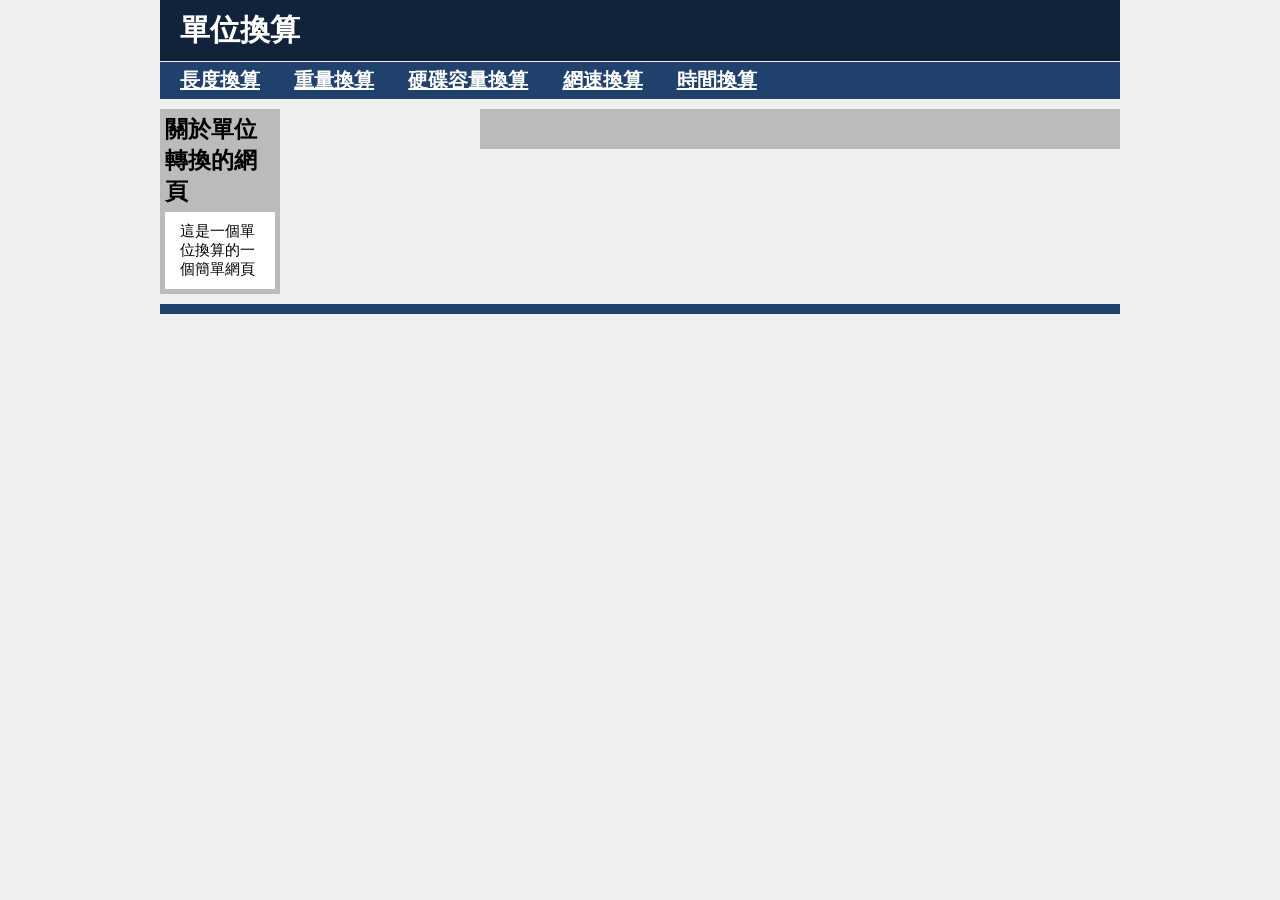
<file: index.html>
<!DOCTYPE html>
<html>
	<head>
		<meta charset = "utf-8">
		<title>語意網作業2</title>
		<link rel="stylesheet" type="text/css" href="style.css">
	</head>
	<body>
	
		<header class = "banner">
			<h1>單位換算</h1>
		</header>
		
		<nav>
			<ul>
				<li><a href = "length.html">長度換算</a></li>
				<li><a href = "weight.html">重量換算</a></li>
				<li><a href = "hdd.html">硬碟容量換算</a></li>
				<li><a href = "webspeed.html">網速換算</a></li>
				<li><a href = "time.html">時間換算</a></li>
			</ul>
		</nav>
		
		<main>
			<section>
				<h2>關於單位轉換的網頁</h2>
				<article>
					這是一個單位換算的一個簡單網頁
				</article>
			</section>
		</main>
		
		<aside>
		</aside>
		
		<footer>
		</footer>
		
		<script>
		</script>
		
	</body>
</html>
</file>
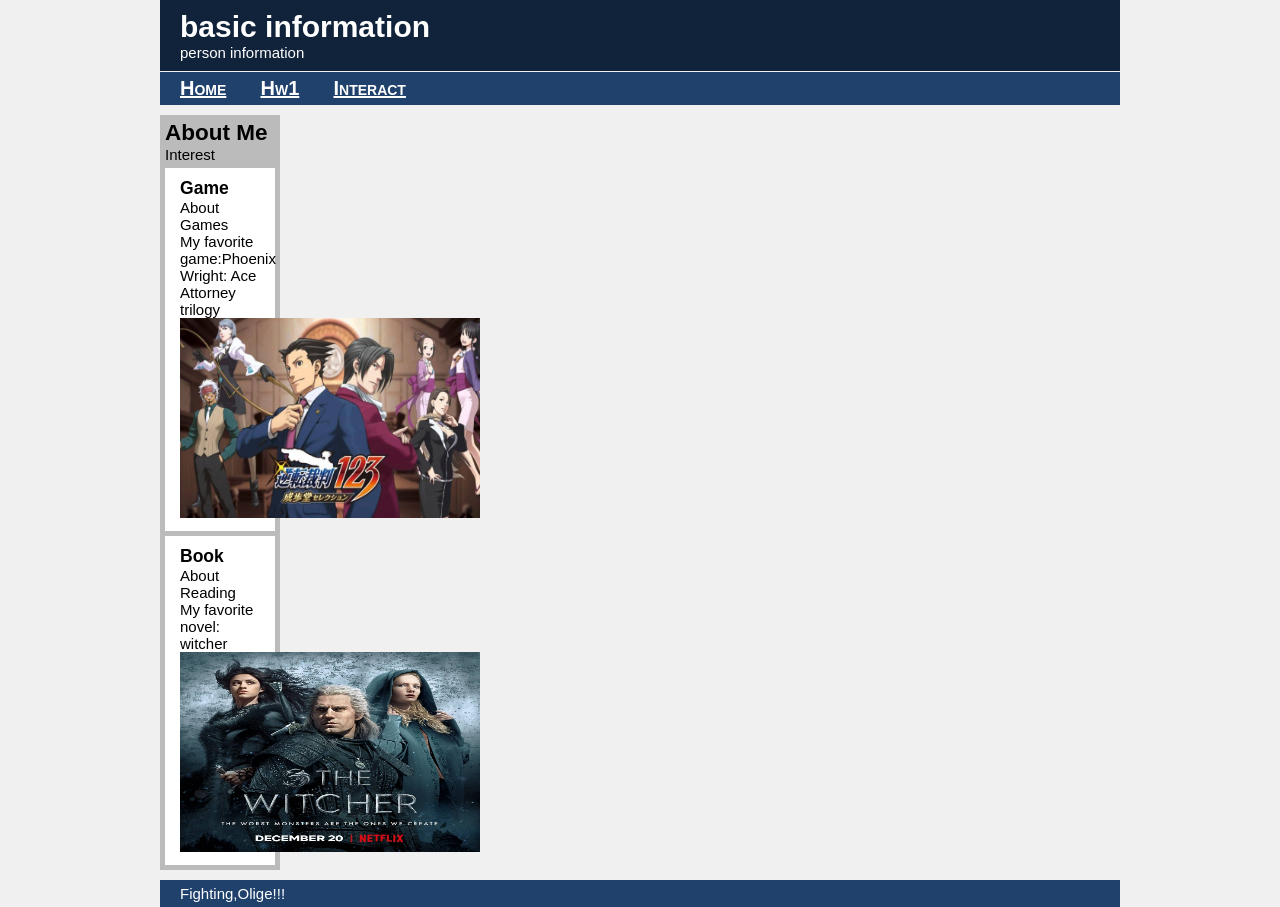
<file: about.html>
<!DOCTYPE html>
<html lang="en">
  <head>
    <meta charset="UTF-8">
    <title>語意網作業</title>
    <link rel="stylesheet" type="text/css" href="style.css">
    <!--[if lt IE 9]>
    <script>
      document.createElement("article");
      document.createElement("aside");
      document.createElement("footer");
      document.createElement("header");
      document.createElement("main");
      document.createElement("nav");
      document.createElement("section");
    </script>
    <![endif]-->
  </head>
  <body>
    <header class="banner">
      <h1>basic information</h1>
      <p>person information</p>
    </header>

    <nav>
      <ul>
        <li><a href="hometown.html">Home</a></li>
        <li><a href="hw1.html">Hw1</a></li>
	<li><a href="interact.html">Interact</a></li>
      </ul>
    </nav>

    <main>
      

      <section>
        <h2>About Me</h2>
		<p> Interest</p>
        <article>
          <header>
            <h3>Game</h3>
            <p>About Games</p>
          </header>
          <p>My favorite game:Phoenix Wright: Ace Attorney trilogy</p>
          <p><img src="07efaedf8589dc1572829bdf1c9da651.jpg" alt="Phoenix Wright" width="300" height="200"></p>
        </article>

        <article>
          <header>
            <h3>Book</h3>
            <p>About Reading</p>
          </header>
          <p>My favorite novel: witcher</p>
          <p><img src="73401829_575899403157854_5571423784490515884_n.jpg" alt="Phoenix Wright" width="300" height="200"></p>
        </article>
      </section>
    </main>

    <footer>
      <p>Fighting,Olige!!!</p>
    </footer>

  </body>
</html>
</file>
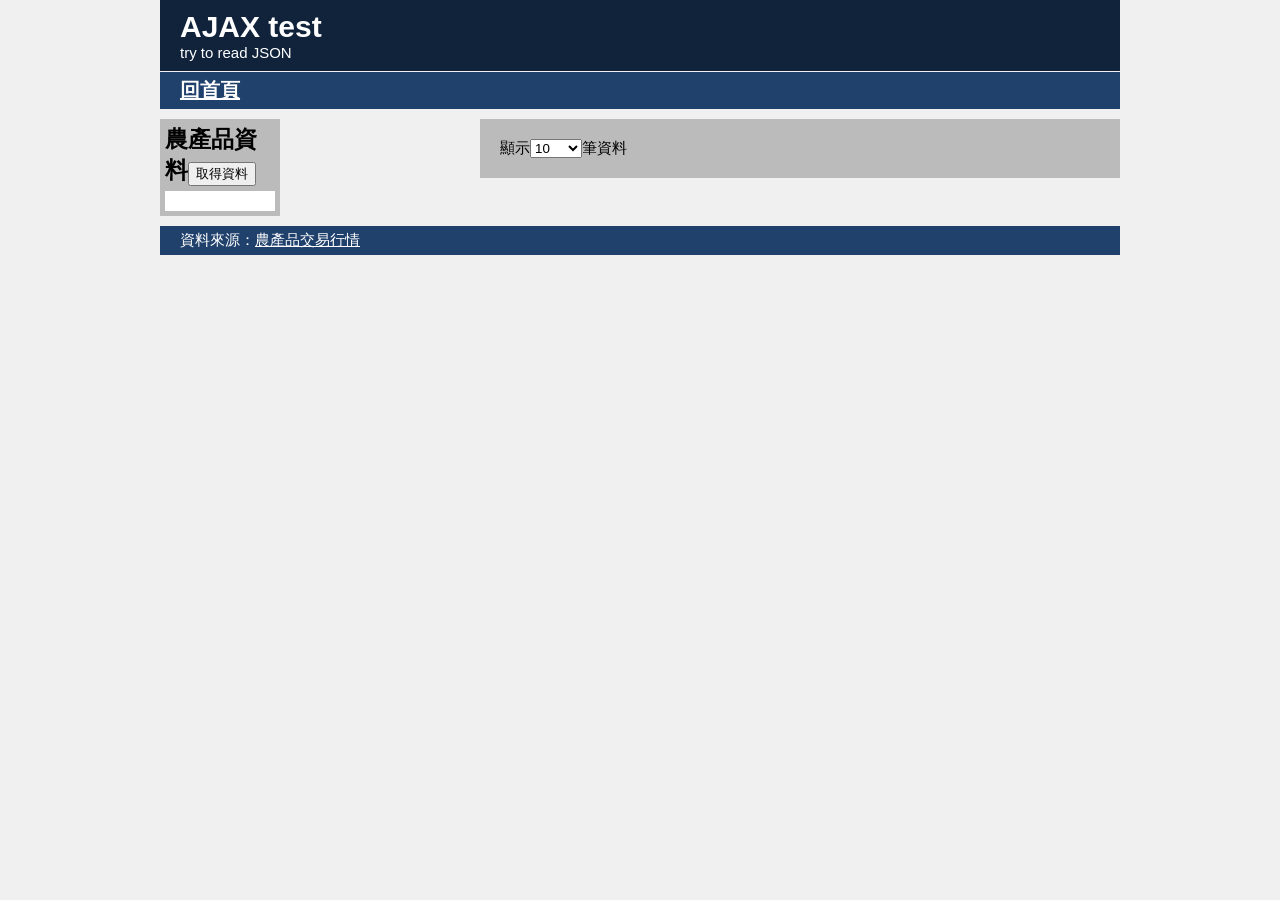
<file: ajaxtest.html>
<!DOCTYPE html>
<html>
	<head>
		<meta charset = "UTF-8">
		<title>AJAX</title>
		<link rel="stylesheet" type="text/css" href="style.css">
	</head>
	<body>
		<header class = "banner">
			<h1>AJAX test</h1>
			<p>try to read JSON</p>
		</header>
		
		<nav>
			<ul>
				<li><a href = "index.html">回首頁</a></li>
			</ul>
		</nav>
		
		<main>
			<section>
				<h2>農產品資料<button id="btn">取得資料</button></h2>
				<article id="data-info">
				</article>
			</section>
		</main>
	
		<aside>
			<p>顯示<select id="showNum"></select>筆資料</p>
		</aside>
		
		<footer>
			資料來源：<a href="https://data.gov.tw/dataset/8066" target="_blank"; style="color: white;">農產品交易行情</a>
		</footer>
		
		<script src="ajaxtry.js"></script>
		
	</body>
</html>
</file>
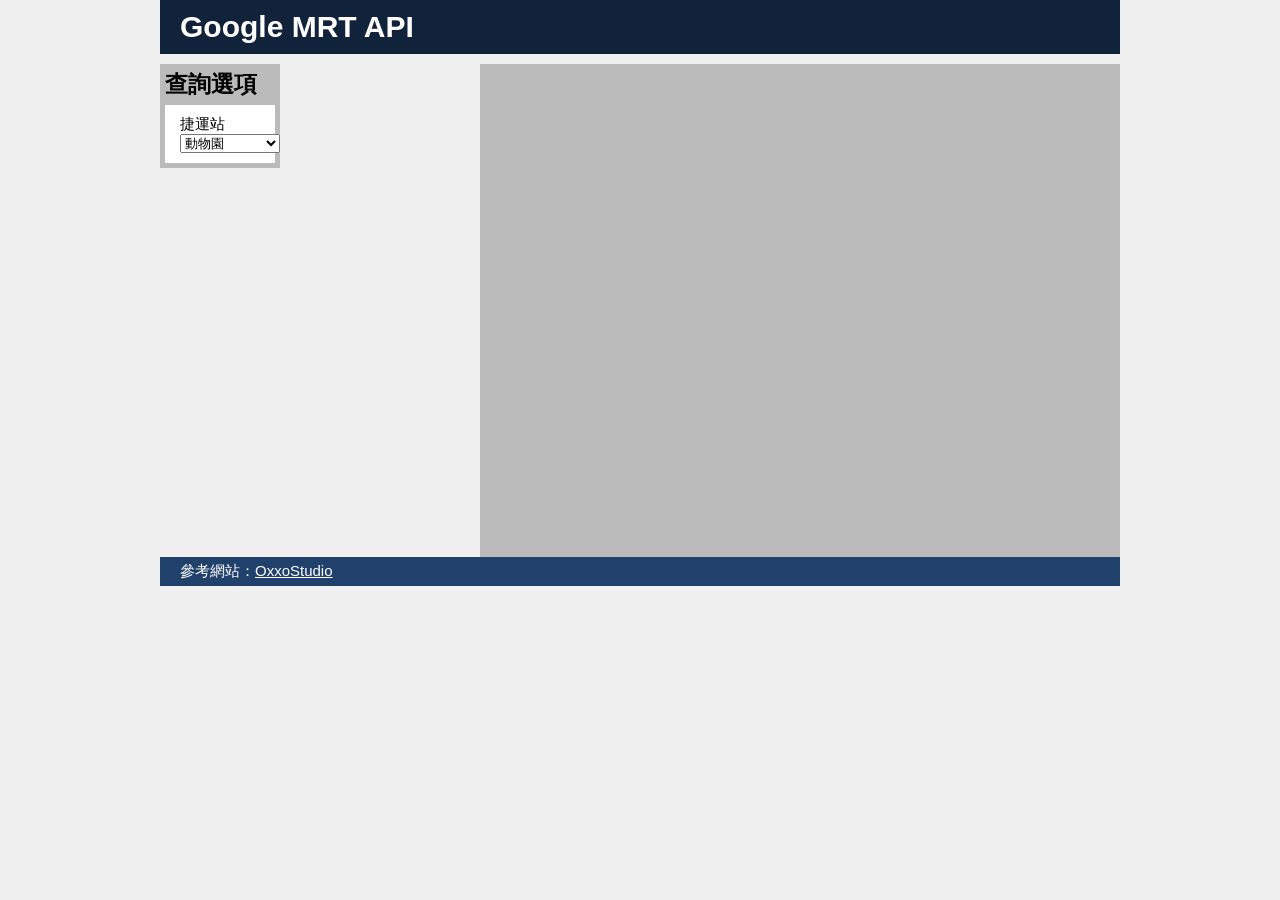
<file: Google Api.html>
<!DOCTYPE html>
<html lang = "en">
	<head>
		<meta charset = "UTF-8">
		<title>I3B29 API</title>
		<link rel="stylesheet" type="text/css" href="style.css">
	</head>
	<body>
	
		<header class = "banner">
			<h1>Google MRT API</h1>

		</header>

		
		<main>
			<section>
				<h2>查詢選項</h2>
				<article>
					<p>捷運站</p>
					<select id = "markplace" onchange="mark(this.value);">
						//brown
						<option value = "動物園站">動物園</option>
						<option value = "木柵站">木柵</option>
						<option value = "萬芳社區站">萬芳社區</option>
						<option value = "萬芳醫院站">萬芳醫院</option>
						<option value = "辛亥站">辛亥</option>
						<option value = "麟光站">麟光</option>
						<option value = "六張犁站">六張犁</option>
						<option value = "科技大樓站">科技大樓</option>
						<option value = "大安站">大安</option>
						<option value = "忠孝復興站">忠孝復興</option>
						<option value = "南京復興站">南京復興</option>
						<option value = "中山國中站">中山國中</option>
						<option value = "松山機場站">松山機場</option>
						<option value = "大直站">大直</option>
						<option value = "劍南路站">劍南路</option>
						<option value = "西湖站">西湖</option>
						<option value = "港墘站">港墘</option>
						<option value = "文德站">文德</option>
						<option value = "內湖站">內湖</option>
						<option value = "大湖公園站">大湖公園</option>
						<option value = "葫洲站">葫洲</option>
						<option value = "東湖站">東湖</option>
						<option value = "南港軟體園區站">南港軟體園區</option>
						<option value = "南港展覽館站">南港展覽館</option>
						
						//red
						<option value = "淡水站">淡水</option>
						<option value = "紅樹林站">紅樹林</option>
						<option value = "竹圍站">竹圍</option>
						<option value = "關渡站">關渡</option>
						<option value = "忠義站">忠義</option>
						<option value = "復興崗站">復興崗</option>
						<option value = "北投站">北投</option>
						<option value = "奇岩站">奇岩</option>
						<option value = "唭哩岸站">唭哩岸</option>
						<option value = "石牌站">石牌</option>
						<option value = "明德站">明德</option>
						<option value = "芝山站">芝山</option>
						<option value = "士林站">士林</option>
						<option value = "劍潭站">劍潭</option>
						<option value = "圓山站">圓山</option>
						<option value = "民權西路站">民權西路</option>
						<option value = "雙連站">雙連</option>
						<option value = "中山站">中山</option>
						<option value = "台北車站">台北車站</option>
						<option value = "台大醫院站">台大醫院</option>
						<option value = "中正紀念堂站">中正紀念堂</option>
						<option value = "東門站">東門</option>
						<option value = "大安森林公園站">大安森林公園</option>
						<option value = "大安站">大安</option>
						<option value = "信義安和站">信義安和</option>
						<option value = "台北101/世貿站">台北101/世貿</option>
						<option value = "象山站">象山</option>
						//green
						<option value = "新店站">新店</option>
						<option value = "新店區公所站">新店區公所</option>
						<option value = "七張站">七張</option>
						<option value = "小碧潭站">小碧潭</option>
						<option value = "大坪林站">大坪林</option>
						<option value = "景美站">景美</option>
						<option value = "萬隆站">萬隆</option>
						<option value = "公館站">公館</option>
						<option value = "台電大樓站">台電大樓</option>
						<option value = "古亭站">古亭</option>
						<option value = "中正紀念堂站">中正紀念堂</option>
						<option value = "小南門站">小南門</option>
						<option value = "西門站">西門</option>
						<option value = "北門站">北門</option>
						<option value = "中山站">中山</option>
						<option value = "松江南京站">松江南京</option>
						<option value = "南京復興站">南京復興</option>
						<option value = "台北小巨蛋站">台北小巨蛋</option>
						<option value = "南京三民站">南京三民</option>
						<option value = "松山站">松山</option>
						//ORANGE
						<option value = "南勢角站">南勢角</option>
						<option value = "景安站">景安</option>
						<option value = "永安市場站">永安市場</option>
						<option value = "頂溪站">頂溪</option>
						<option value = "古亭站">古亭</option>
						<option value = "東門站">東門</option>
						<option value = "忠孝新生站">忠孝新生</option>
						<option value = "松江南京站">松江南京</option>
						<option value = "行天宮站">行天宮</option>
						<option value = "中山國小站">中山國小</option>
						<option value = "民權西路站">民權西路</option>
						<option value = "大橋頭站">大橋頭</option>
						<option value = "台北橋站">台北橋</option>
						<option value = "菜寮站">菜寮</option>
						<option value = "三重站">三重</option>
						<option value = "先嗇宮站">先嗇宮</option>
						<option value = "頭前庄站">頭前庄</option>
						<option value = "新莊站">新莊</option>
						<option value = "輔大站">輔大</option>
						<option value = "丹鳳站">丹鳳</option>
						<option value = "迴龍站">迴龍</option>
						<option value = "三重國小站">三重國小</option>
						<option value = "三和國中站">三和國中</option>
						<option value = "徐匯中學站">徐匯中學</option>
						<option value = "三民高中站">三民高中</option>
						<option value = "蘆洲站">蘆洲</option>
						//blue
						<option value = "頂埔站">頂埔</option>
						<option value = "永寧站">永寧</option>
						<option value = "土城站">土城</option>
						<option value = "海山站">海山</option>
						<option value = "亞東醫院站">亞東醫院</option>
						<option value = "府中站">府中</option>
						<option value = "板橋站">板橋</option>
						<option value = "新埔站">新埔</option>
						<option value = "江子翠站">江子翠</option>
						<option value = "龍山寺站">龍山寺</option>
						<option value = "西門站">西門</option>
						<option value = "台北車站">台北車站</option>
						<option value = "善導寺站">善導寺</option>
						<option value = "忠孝新生站">忠孝新生</option>
						<option value = "忠孝復興站">忠孝復興</option>
						<option value = "忠孝敦化站">忠孝敦化</option>
						<option value = "國父紀念館站">國父紀念館</option>
						<option value = "市政府站">市政府</option>
						<option value = "永春站">永春</option>
						<option value = "後山埤站">後山埤</option>
						<option value = "昆陽站">昆陽</option>
						<option value = "南港站">南港</option>
						<option value = "南港展覽館站">南港展覽館</option>
					</select>
				</article>
			</section>
		</main>
		
		<aside>
			<iframe 
				id = "map"
				width="600" 
				height="450" 
				frameborder="0" 
				style="border:0" 
				src="https://www.google.com/maps/embed/v1/place?key=AIzaSyBm69bhn_PUE2iS-sCgbvSGOVlrZ53d4w8&q=台北車站"
				allowfullscreen>
			</iframe>
		</aside>
		
		<footer>
			<p>參考網站：<a href = "https://www.oxxostudio.tw/articles/201707/google-maps-1.html" target="_blank;" style="color: white;">OxxoStudio</a></p>
		</footer>
		
		<script>
			function mark(place){
				document.getElementById("map").src = "https://www.google.com/maps/embed/v1/place?key=AIzaSyBm69bhn_PUE2iS-sCgbvSGOVlrZ53d4w8&q=" + place;
			}
		</script>
		
	</body>
</html>
</file>
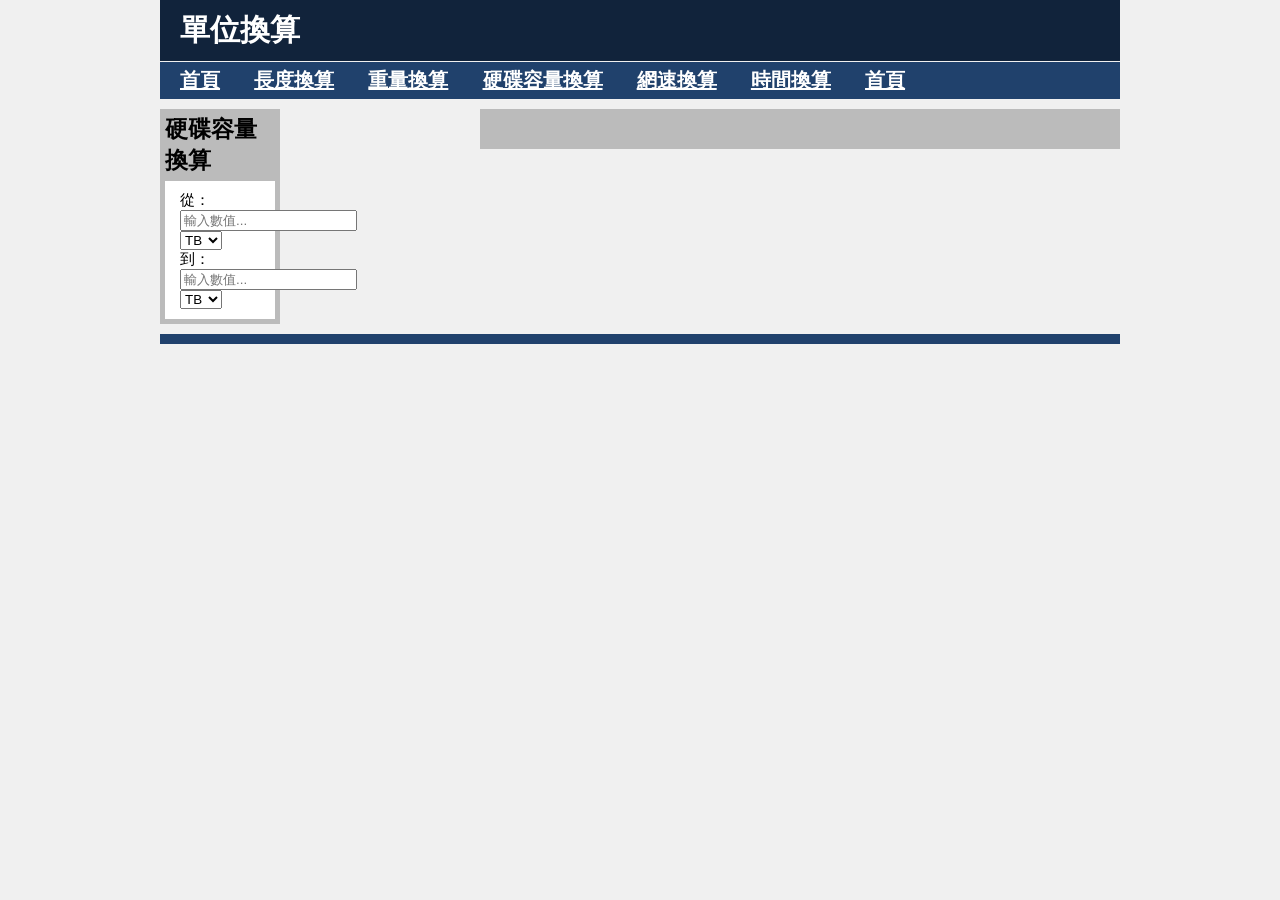
<file: hdd.html>
<!DOCTYPE html>
<html>
	<head>
		<meta charset = "utf-8">
		<title>語意網作業2</title>
		<link rel="stylesheet" type="text/css" href="style.css">
	</head>
	<body>
	
		<header class = "banner">
			<h1>單位換算</h1>
		</header>
		
		<nav>
			<ul>
				<li><a href = "index.html">首頁</a></li>
				<li><a href = "length.html">長度換算</a></li>
				<li><a href = "weight.html">重量換算</a></li>
				<li><a href = "hdd.html">硬碟容量換算</a></li>
				<li><a href = "webspeed.html">網速換算</a></li>
				<li><a href = "time.html">時間換算</a></li>
				<li><a href = "index.html">首頁</a></li>
			</ul>
		</nav>
		
		<main>
			<section>
				<h2>硬碟容量換算</h2>
				<article>
					<p>從：</p>
					<form>
						<input placeholder="輸入數值..." type="number" name="input1" id="input1" onkeyup="cal(input1,unit1,input2,unit2);">
						<select id="unit1" name="unit1" title="kilometer" onchange="this.title=this.options[this.selectedIndex].title;cal(input1,unit1,input2,unit2);">
						　<option value="TB" title="TB">TB</option>
						　<option value="G" title="G">G</option>
						　<option value="MB" title="MB">MB</option>
						　<option value="KB" title="KB">KB</option>
						</select>
					</form>
					<p>到：</p>
					<form>
						<input placeholder="輸入數值..." type="number" name="input2" id="input2" onkeyup="cal(input2,unit2,input1,unit1);">
						<select id="unit2" name="unit2" title="kilometer" onchange="this.title=this.options[this.selectedIndex].title;cal(input1,unit1,input2,unit2);">
						　<option value="TB" title="TB">TB</option>
						　<option value="G" title="G">G</option>
						　<option value="MB" title="MB">MB</option>
						　<option value="KB" title="KB">KB</option>
						</select>
					</form>
				</article>
			</section>
		</main>
		
		<aside>
		</aside>
		
		<footer>
		</footer>
		
		<script>
			function cal(input, unit, output, unit_out)
			{
				var ratio = [1048576,1024,1,0.0009765625];
				output.value = Math.round(1000000 * input.value * ratio[unit.selectedIndex] / ratio[unit_out.selectedIndex])/1000000;
			}
		</script>
		
	</body>
</html>
</file>
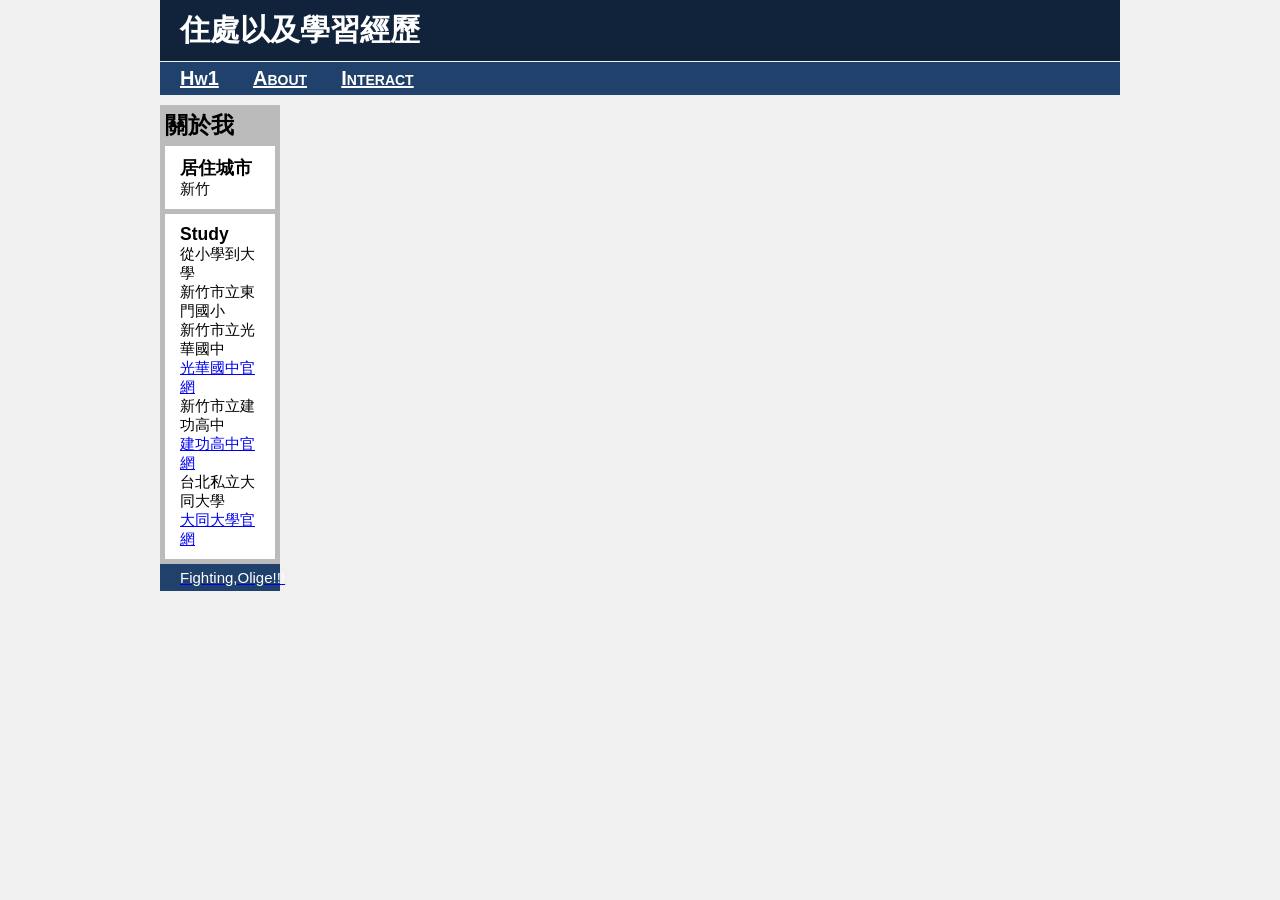
<file: hometown.html>
<!DOCTYPE html>
<html lang="en">
  <head>
    <meta charset="UTF-8">
    <title>語意網作業</title>
    <link rel="stylesheet" type="text/css" href="style.css">
    <!--[if lt IE 9]>
    <script>
      document.createElement("article");
      document.createElement("aside");
      document.createElement("footer");
      document.createElement("header");
      document.createElement("main");
      document.createElement("nav");
      document.createElement("section");
    </script>
    <![endif]-->
  </head>
  <body>
    <header class="banner">
      <h1>住處以及學習經歷</h1>
    </header>

    <nav>
      <ul>
        <li><a href="hw1.html">Hw1</a></li>
        <li><a href="about.html">About</a></li>
	<li><a href="interact.html">Interact</a></li>
      </ul>
    </nav>

    <main>
      <section>
        <h2>關於我</h2>
        <article>
          <header>
            <h3>居住城市</h3>
          </header>
          <p>新竹</p>

        </article>

        <article>
          <header>
            <h3>Study</h3>
            <p>從小學到大學</p>
          </header>
          <p>新竹市立東門國小</p>
          <p>新竹市立光華國中</p>
		  <p><a href="http://www.khjh.hc.edu.tw/new2/">光華國中官網</a></p>
		  <p>新竹市立建功高中</p>
		  <p><a href="http://www.cksh.hc.edu.tw/bin/home.php">建功高中官網</a></p>
          <p>台北私立大同大學</p>
		  <p><a href="http://www.ttu.edu.tw/bin/home.php">大同大學官網</p>
        </article>
      </section>



    <footer>
      <p>Fighting,Olige!!!</p>
    </footer>

  </body>
</html>
</file>
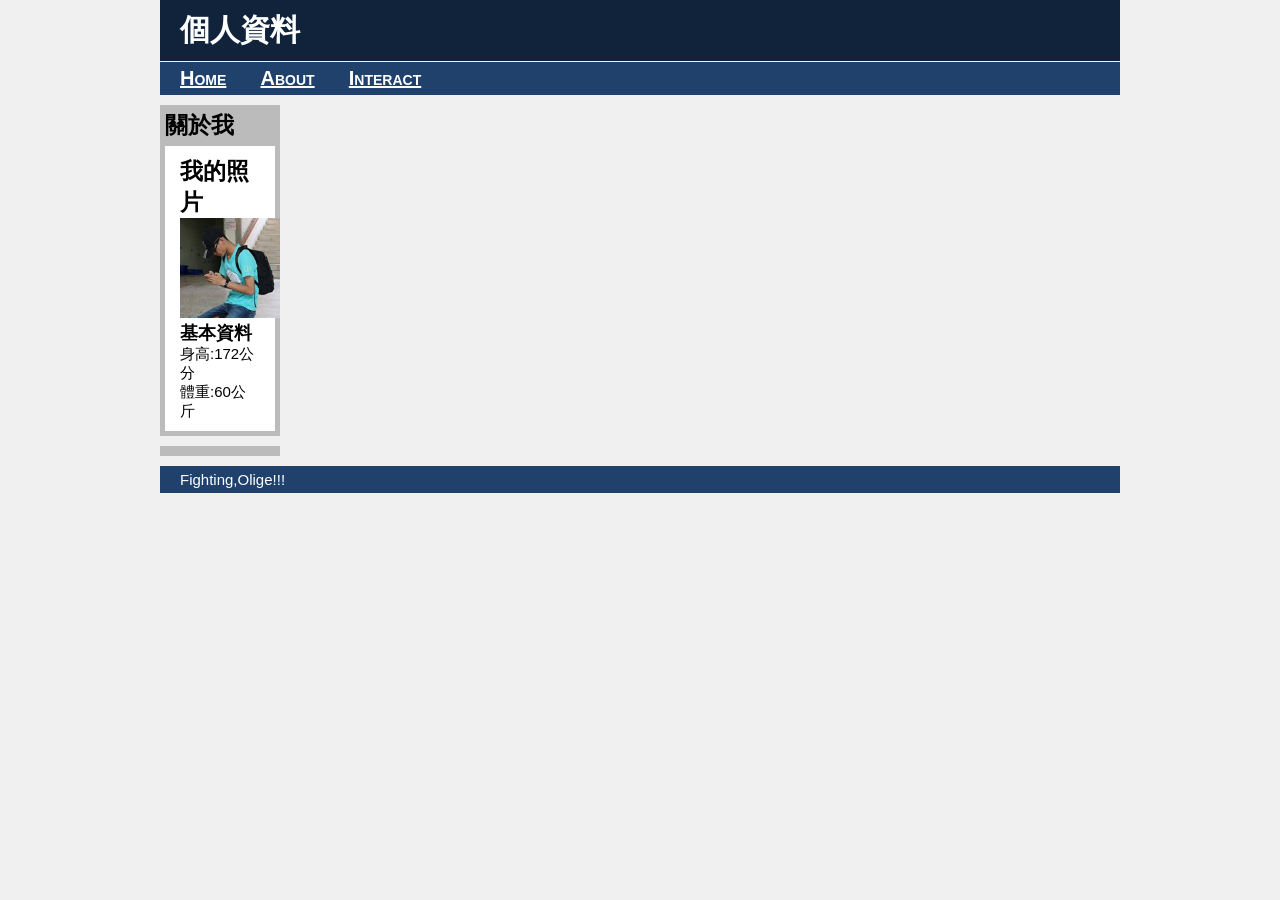
<file: hw1.html>
<!DOCTYPE html>
<html lang="en">
  <head>
    <meta charset="UTF-8">
    <title>語意網作業</title>
    <link rel="stylesheet" type="text/css" href="style.css">
    <!--[if lt IE 9]>
    <script>
      document.createElement("article");
      document.createElement("aside");
      document.createElement("footer");
      document.createElement("header");
      document.createElement("main");
      document.createElement("nav");
      document.createElement("section");
    </script>
    <![endif]-->
  </head>
  <body>
    <header class="banner">
      <h1>個人資料</h1>
    </header>

    <nav>
      <ul>
        <li><a href="hometown.html">Home</a></li>
        <li><a href="about.html">About</a></li>
	<li><a href="interact.html">Interact</a></li>
      </ul>
    </nav>

    <main>
      <section>
        <h2>關於我</h2>
		   
		
        <article>
          <header>
		   <h2>我的照片</h2>
			<p><img src="13533258_1078845132192227_5432386468557399132_n.jpg" alt="Phoenix Wright" width="100" height="100"></p>
            <h3>基本資料</h3>
          </header>
          <p>身高:172公分</p>
          <p>體重:60公斤</p>
        </article>
      </section>
         <section>
    </main>

    <footer>
      <p>Fighting,Olige!!!</p>
    </footer>

  </body>
</html>
</file>
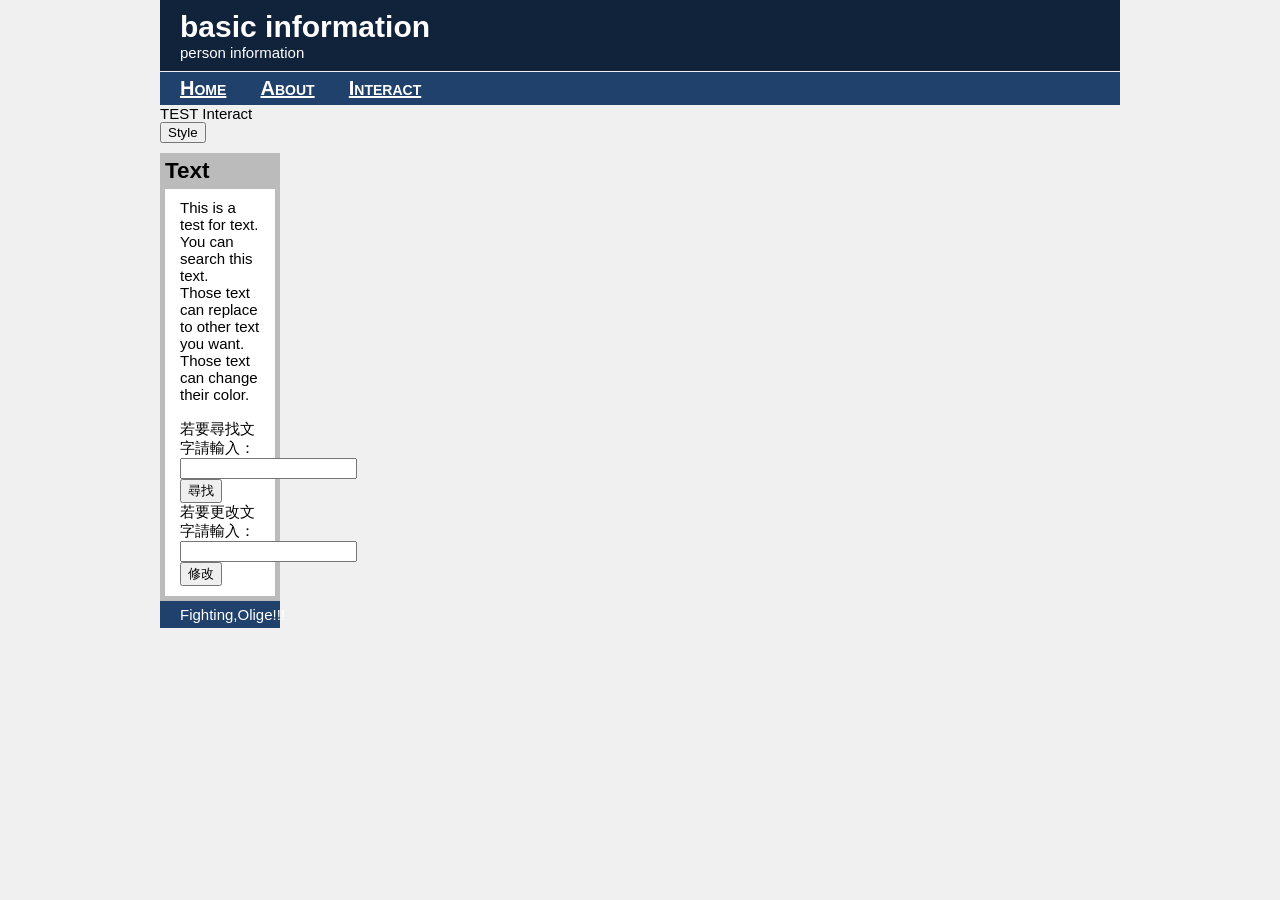
<file: interact.html>
<!DOCTYPE html>
<html lang="en">
  <head>
    <meta charset="UTF-8">
    <title>語意網作業</title>
    <link rel="stylesheet" type="text/css" href="style.css">
    <!--[if lt IE 9]>
    <script>
      document.createElement("article");
      document.createElement("aside");
      document.createElement("footer");
      document.createElement("header");
      document.createElement("main");
      document.createElement("nav");
      document.createElement("section");
    </script>
    <![endif]-->
  </head>
  <body>
    <header class="banner">
      <h1>basic information</h1>
      <p>person information</p>
    </header>

    <nav>
      <ul>
        <li><a href="hometown.html">Home</a></li>
        <li><a href="about.html">About</a></li>
		<li><a href="interact.html">Interact</a></li>
      </ul>
    </nav>

    <main>
      
		<body>
		<p id ='text'>TEST Interact</p> 
		<div>
		<button id="jsstyle"
		onclick="js_style()">Style</button>
		</div>
		</body>
		<section>
				<h2>Text</h2>
				<article>
					<p>This is a test for text.</p>
					<p>You can search this text.</p>
					<p>Those text can replace to other text you want.</p>
					<p>Those text can change their color.</p>
					<br>
					<form>
					  <label for="search">若要尋找文字請輸入：</label>
					  <input type="text" id="search" name="尋找">
					  <button type="button" onClick="searchF(0)">尋找</button><br>
					  <label for="replace">若要更改文字請輸入：</label>
					  <input type="text" id="replace" name="修改">
					  <button type="button" onClick="searchF(1)">修改</button><br>
					</form>
				</article>
			</section>

		<script>
			function changeB(B1, B2)
			{
				document.getElementById(B1).style.display = "none";
				document.getElementById(B2).style.display = "block";
			}
			function showN(fname, lname)
			{
				document.getElementById("showName").innerHTML = "Your name is : " + fname + " " + lname;
			}
			var searchlog = undefined;
			var replacelog = undefined;
			var tag = [];
			tag[0] = document.getElementsByTagName("p");
			tag[1] = document.getElementsByTagName("label");
			tag[2] = document.getElementsByTagName("button");
			tag[3] = document.getElementsByTagName("a");
			tag[4] = document.getElementsByTagName("h1");
			tag[5] = document.getElementsByTagName("h2");
			function clear(log)
			{
				var logRE = new RegExp('<span style=\\"background:r?e?d?y?e?l?l?o?w?;\\">' + log + "<\\/span>", 'g');
				console.log(logRE);
				for(var i = 0; i < tag.length; i++)
				{
					for(var j = 0; j < tag[i].length; j++)
					{
						var newHTML = tag[i][j].innerHTML;
						tag[i][j].innerHTML = newHTML.replace(logRE, log);
					}
				}
			}
			function searchF(r)
			{
				if(replacelog) clear(replacelog);
				else if(searchlog) clear(searchlog);
				replacelog = searchlog = undefined;
			
				var searchText = document.getElementById("search").value;
				if(searchText.length == 0)
				{
					alert("請輸入欲尋找文字");
					return false;
				}
				var searchRE = new RegExp(searchText, 'g');
				if(!r)
				{
					for(var i = 0; i < tag.length; i++)
					{
						for(var j = 0; j < tag[i].length; j++)
						{
							var newHTML = tag[i][j].innerHTML;
							tag[i][j].innerHTML = newHTML.replace(searchRE, "<span style='background:yellow;'>" + searchText + "</span>");
						}
					}
					searchlog = searchText;
				}
				if(!r) return false;
				var replaceText = document.getElementById("replace").value;
				for(var i = 0; i < tag.length; i++)
				{
					for(var j = 0; j < tag[i].length; j++)
					{
						var newHTML = tag[i][j].innerHTML;
						tag[i][j].innerHTML = newHTML.replace(searchRE, "<span style='background:red;'>" + replaceText + "</span>");
					}
				}
				replacelog = replaceText;
			}
		</script>

    <footer>
      <p>Fighting,Olige!!!</p>
    </footer>
	<script>
	function js_style() 
	{
	//font styles added by JS:
	 text.style.fontSize = "15pt";
	 text.style.fontFamily = "Comic Sans MS";
	 text.style.color = "green";
	}
	</script>
  </body>
</html>
</file>
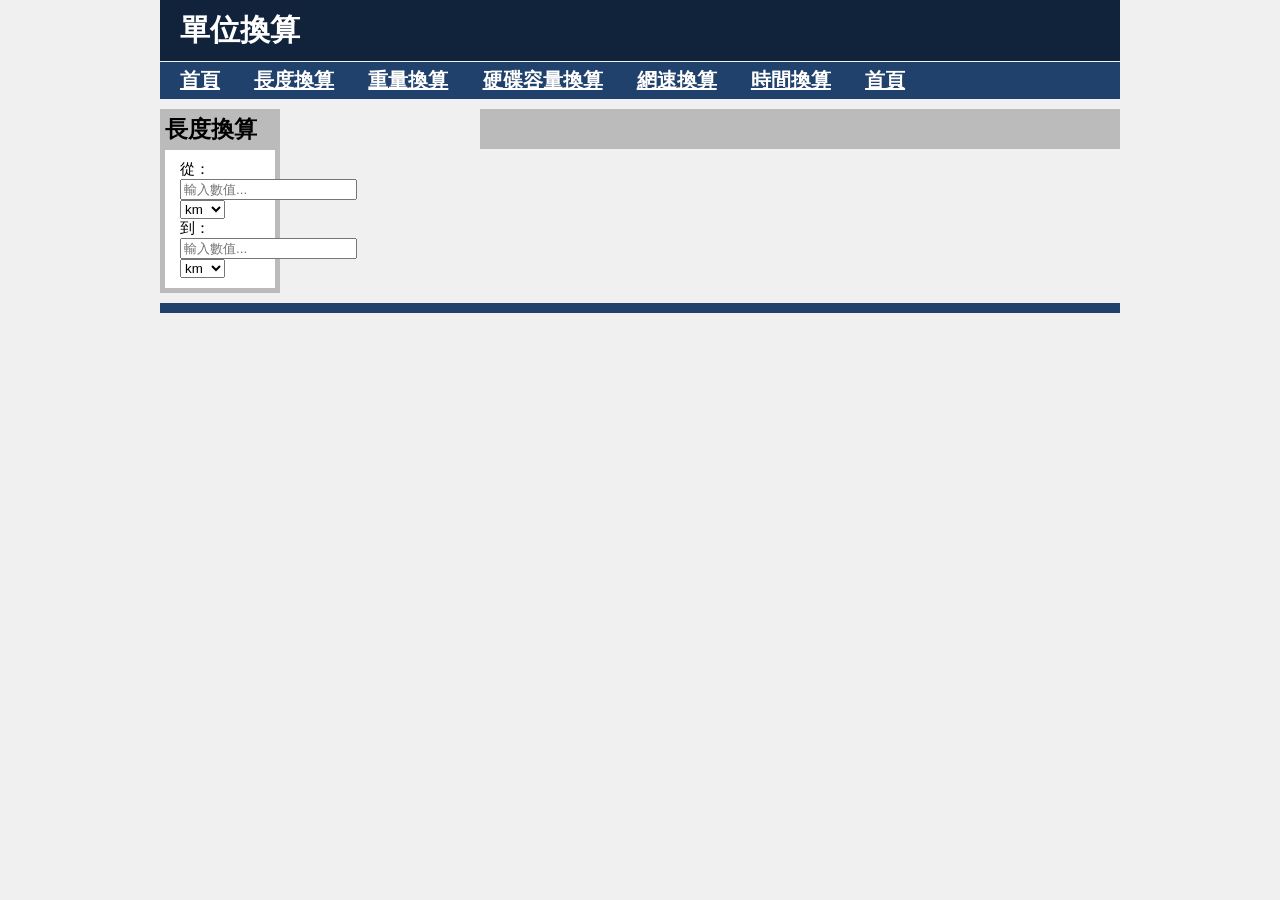
<file: length.html>
<!DOCTYPE html>
<html>
	<head>
		<meta charset = "utf-8">
		<title>語意網作業2</title>
		<link rel="stylesheet" type="text/css" href="style.css">
	</head>
	<body>
	
		<header class = "banner">
			<h1>單位換算</h1>
		</header>
		
		<nav>
			<ul>
				<li><a href = "index.html">首頁</a></li>
				<li><a href = "length.html">長度換算</a></li>
				<li><a href = "weight.html">重量換算</a></li>
				<li><a href = "hdd.html">硬碟容量換算</a></li>
				<li><a href = "webspeed.html">網速換算</a></li>
				<li><a href = "time.html">時間換算</a></li>
				<li><a href = "index.html">首頁</a></li>
			</ul>
		</nav>
		
		<main>
			<section>
				<h2>長度換算</h2>
				<article>
					<p>從：</p>
					<form>
						<input placeholder="輸入數值..." type="number" name="input1" id="input1" onkeyup="cal(input1,unit1,input2,unit2);">
						<select id="unit1" name="unit1" title="kilometer" onchange="this.title=this.options[this.selectedIndex].title;cal(input1,unit1,input2,unit2);">
						　<option value="km" title="kilometer">km</option>
						　<option value="m" title="meter">m</option>
						　<option value="cm" title="centimeter">cm</option>
						　<option value="mm" title="millimeter">mm</option>
						　<option value="um" title="micrometer">um</option>
						　<option value="nm" title="nanometer">nm</option>
						</select>
					</form>
					<p>到：</p>
					<form>
						<input placeholder="輸入數值..." type="number" name="input2" id="input2" onkeyup="cal(input2,unit2,input1,unit1);">
						<select id="unit2" name="unit2" title="kilometer" onchange="this.title=this.options[this.selectedIndex].title;cal(input1,unit1,input2,unit2);">
						　<option value="km" title="kilometer">km</option>
						　<option value="m" title="meter">m</option>
						　<option value="cm" title="centimeter">cm</option>
						　<option value="mm" title="millimeter">mm</option>
						　<option value="um" title="micrometer">um</option>
						　<option value="nm" title="nanometer">nm</option>

						</select>
					</form>
				</article>
			</section>
		</main>
		
		<aside>
		</aside>
		
		<footer>
		</footer>
		
		<script>
			function cal(input, unit, output, unit_out)
			{
				var ratio = [100000,100,1,0.1,0.001,0.000001];
				output.value = Math.round(1000000 * input.value * ratio[unit.selectedIndex] / ratio[unit_out.selectedIndex])/1000000;
			}
		</script>
		
	</body>
</html>
</file>
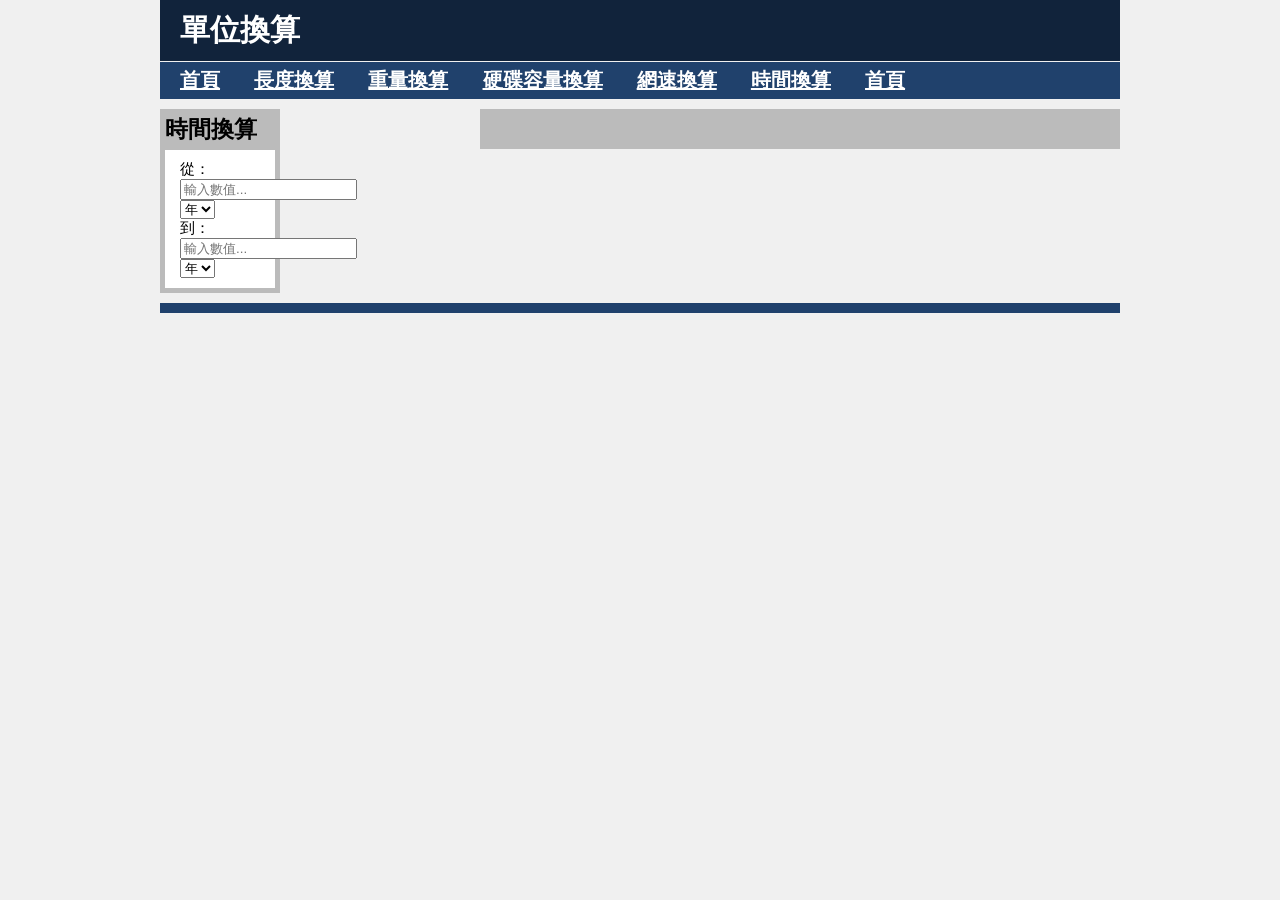
<file: time.html>
<!DOCTYPE html>
<html>
	<head>
		<meta charset = "utf-8">
		<title>語意網作業2</title>
		<link rel="stylesheet" type="text/css" href="style.css">
	</head>
	<body>
	
		<header class = "banner">
			<h1>單位換算</h1>
		</header>
		
		<nav>
			<ul>
				<li><a href = "index.html">首頁</a></li>
				<li><a href = "length.html">長度換算</a></li>
				<li><a href = "weight.html">重量換算</a></li>
				<li><a href = "hdd.html">硬碟容量換算</a></li>
				<li><a href = "webspeed.html">網速換算</a></li>
				<li><a href = "time.html">時間換算</a></li>
				<li><a href = "index.html">首頁</a></li>
			</ul>
		</nav>
		
		<main>
			<section>
				<h2>時間換算</h2>
				<article>
					<p>從：</p>
					<form>
						<input placeholder="輸入數值..." type="number" name="input1" id="input1" onkeyup="cal(input1,unit1,input2,unit2);">
						<select id="unit1" name="unit1" title="kilometer" onchange="this.title=this.options[this.selectedIndex].title;cal(input1,unit1,input2,unit2);">
						　<option value="year" title="year">年</option>
						　<option value="week" title="week">週</option>
						　<option value="day" title="day">天</option>
						　<option value="hr" title="hour">時</option>
						　<option value="min" title="min">分</option>
						　<option value="sec" title="sec">秒</option>
						</select>
					</form>
					<p>到：</p>
					<form>
						<input placeholder="輸入數值..." type="number" name="input2" id="input2" onkeyup="cal(input2,unit2,input1,unit1);">
						<select id="unit2" name="unit2" title="kilometer" onchange="this.title=this.options[this.selectedIndex].title;cal(input1,unit1,input2,unit2);">
						　<option value="year" title="year">年</option>
						　<option value="week" title="week">週</option>
						　<option value="day" title="day">天</option>
						　<option value="hr" title="hour">時</option>
						　<option value="min" title="min">分</option>
						　<option value="sec" title="sec">秒</option>
						</select>
					</form>
				</article>
			</section>
		</main>
		
		<aside>
		</aside>
		
		<footer>
		</footer>
		
		<script>
			function cal(input, unit, output, unit_out)
			{
				var ratio = [31536000,604800,86400,3600,60,1];
				output.value = Math.round(1000000 * input.value * ratio[unit.selectedIndex] / ratio[unit_out.selectedIndex])/1000000;
			}
		</script>
		
	</body>
</html>
</file>
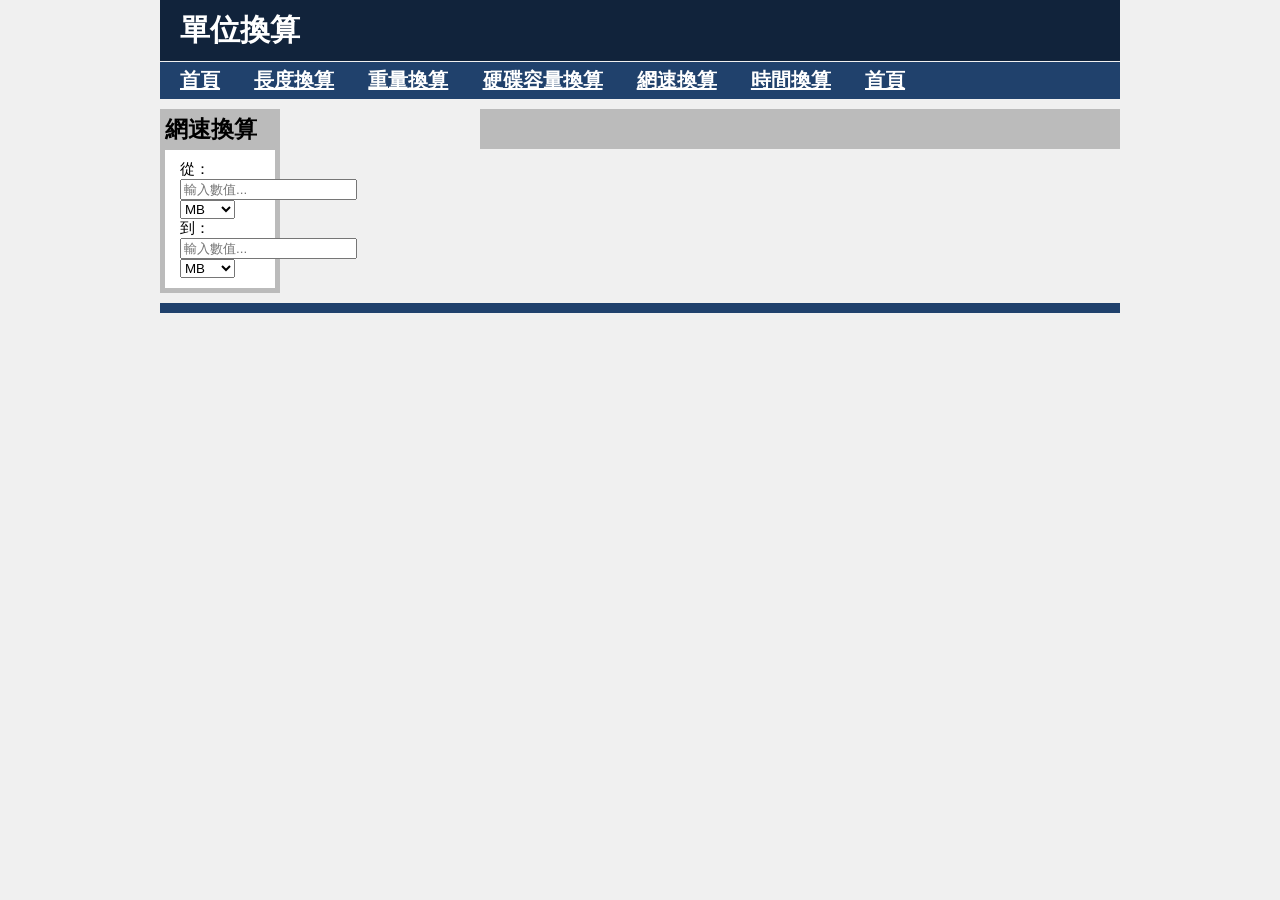
<file: webspeed.html>
<!DOCTYPE html>
<html>
	<head>
		<meta charset = "utf-8">
		<title>語意網作業2</title>
		<link rel="stylesheet" type="text/css" href="style.css">
	</head>
	<body>
	
		<header class = "banner">
			<h1>單位換算</h1>
		</header>
		
		<nav>
			<ul>
				<li><a href = "index.html">首頁</a></li>
				<li><a href = "length.html">長度換算</a></li>
				<li><a href = "weight.html">重量換算</a></li>
				<li><a href = "hdd.html">硬碟容量換算</a></li>
				<li><a href = "webspeed.html">網速換算</a></li>
				<li><a href = "time.html">時間換算</a></li>
				<li><a href = "index.html">首頁</a></li>
			</ul>
		</nav>
		
		<main>
			<section>
				<h2>網速換算</h2>
				<article>
					<p>從：</p>
					<form>
						<input placeholder="輸入數值..." type="number" name="input1" id="input1" onkeyup="cal(input1,unit1,input2,unit2);">
						<select id="unit1" name="unit1" title="kilometer" onchange="this.title=this.options[this.selectedIndex].title;cal(input1,unit1,input2,unit2);">
						　<option value="MB" title="MB">MB</option>
						　<option value="Mb" title="Mbps">Mbps</option>
						</select>
					</form>
					<p>到：</p>
					<form>
						<input placeholder="輸入數值..." type="number" name="input2" id="input2" onkeyup="cal(input2,unit2,input1,unit1);">
						<select id="unit2" name="unit2" title="kilometer" onchange="this.title=this.options[this.selectedIndex].title;cal(input1,unit1,input2,unit2);">
						<option value="MB" title="MB">MB</option>
						<option value="Mb" title="Mbps">Mbps</option>
						</select>
					</form>
				</article>
			</section>
		</main>
		
		<aside>
		</aside>
		
		<footer>
		</footer>
		
		<script>
			function cal(input, unit, output, unit_out)
			{
				var ratio = [8,1];
				output.value = Math.round(1000000 * input.value * ratio[unit.selectedIndex] / ratio[unit_out.selectedIndex])/1000000;
			}
		</script>
		
	</body>
</html>
</file>
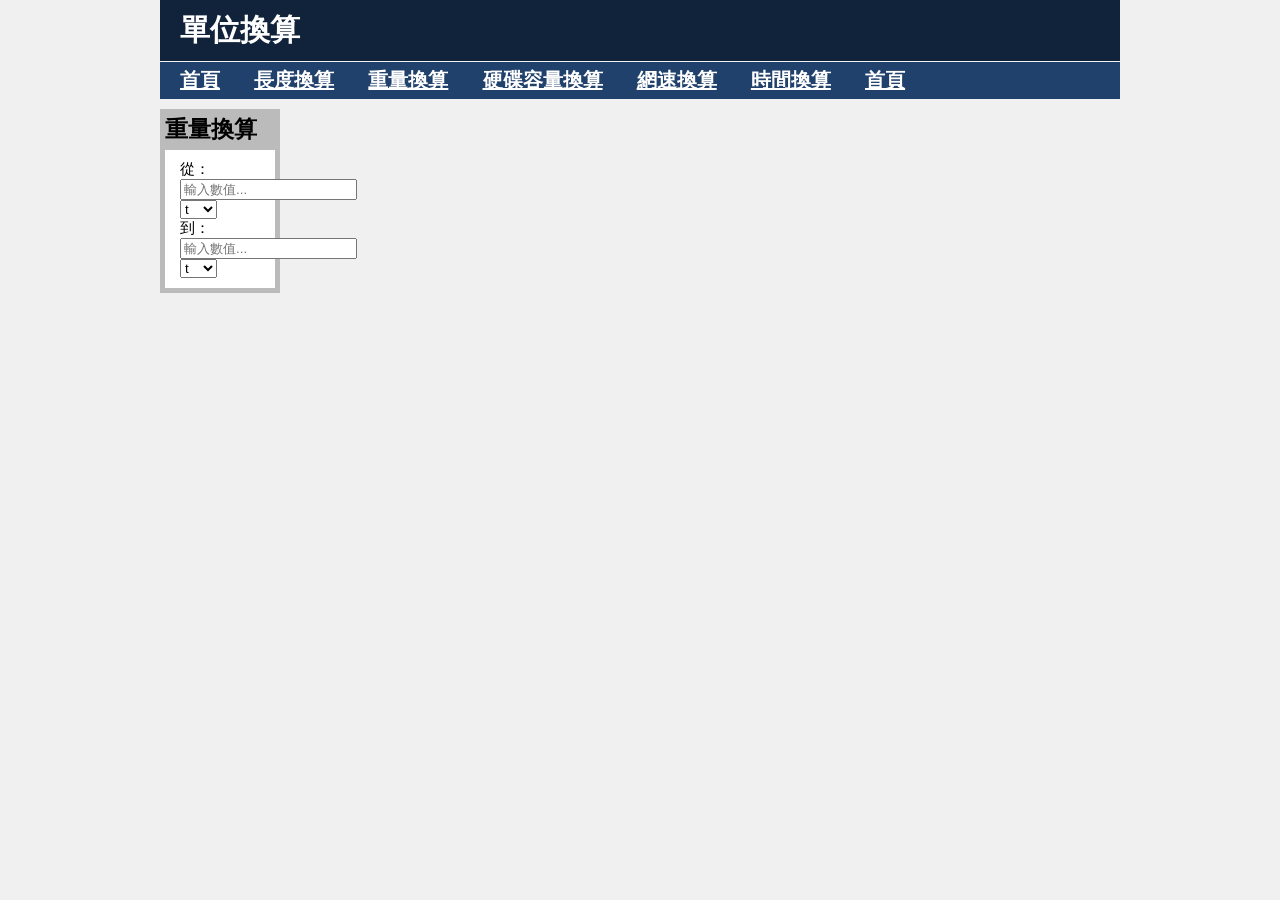
<file: weight.html>
<!DOCTYPE html>
<html>
	<head>
		<meta charset = "utf-8">
		<title>語意網作業2</title>
		<link rel="stylesheet" type="text/css" href="style.css">
	</head>
	<body>
	
		<header class = "banner">
			<h1>單位換算</h1>
		</header>
		
		<nav>
			<ul>
				<li><a href = "index.html">首頁</a></li>
				<li><a href = "length.html">長度換算</a></li>
				<li><a href = "weight.html">重量換算</a></li>
				<li><a href = "hdd.html">硬碟容量換算</a></li>
				<li><a href = "webspeed.html">網速換算</a></li>
				<li><a href = "time.html">時間換算</a></li>
				<li><a href = "index.html">首頁</a></li>
			</ul>
		</nav>
		
		<main>
			<section>
				<h2>重量換算</h2>
				<article>
					<p>從：</p>
					<form>
						<input placeholder="輸入數值..." type="number" name="input1" id="input1" onkeyup="cal(input1,unit1,input2,unit2);">
						<select id="unit1" name="unit1" title="kilometer" onchange="this.title=this.options[this.selectedIndex].title;cal(input1,unit1,input2,unit2);">
					          <option value="t" title="metric ton">t</option>
						　<option value="kg" title="kilogram">kg</option>
					          <option value="g" title="gram">g</option>
						</select>
					</form>
					<p>到：</p>
					<form>
						<input placeholder="輸入數值..." type="number" name="input2" id="input2" onkeyup="cal(input2,unit2,input1,unit1);">
						<select id="unit2" name="unit2" title="kilometer" onchange="this.title=this.options[this.selectedIndex].title;cal(input1,unit1,input2,unit2);">
						  <option value="t" title="metric ton">t</option>
						　<option value="kg" title="kilogram">kg</option>
						<option value="g" title="gram">g</option>
					</form>
				</article>
			</section>
		</main>
		
		<aside>
		</aside>
		
		<footer>
		</footer>
		
		<script>
			function cal(input, unit, output, unit_out)
			{
				var ratio = [1000000,1000,1];
				output.value = Math.round(1000000 * input.value * ratio[unit.selectedIndex] / ratio[unit_out.selectedIndex])/1000000;
			}
		</script>
		
	</body>
</html>
</file>
<file: style.css>
@charset "UTF-8";

article, aside, footer, header, main, nav, section {
  display: block;
}

html, body, h1, h2, h3, ul, li, a, p, 
article, aside, footer, header, main, nav, section {
  padding: 0;
  margin: 0;
}

.banner {
  background-color: #11233b;
  color: white;
  padding: 10px 20px;
}

body {
  width: 960px;
  margin-left: auto;
  margin-right: auto;
  background-color: #f0f0f0;
  font-family: Helvetica, Arial, sans-serif;
  font-size: 15px;
}

nav {
  background-color: #20416c;
  padding: 5px;
  margin-top: 1px;
}

li a {
  color: white;
}

li {
  display: inline;
  margin-left: 15px;
  margin-right: 15px;
  font-size: 20px;
  font-variant: small-caps;
  font-weight: bold;
}

section {
  background-color: #bbbbbb;
  margin-top: 10px;
  padding: 5px;
}

article {
  background-color: white;
  margin-top: 5px;
  padding: 10px 15px;
}

main {
  width: 120px;
  float: left;
  margin-bottom: 10px;
}

aside {
  background-color: #bbbbbb;
  width: 600px;
  float: right;
  padding: 20px;
  margin-top: 10px;
}

footer {
  clear: both;
  background-color: #20416c;
  color: white;
  padding: 5px 20px;
}
</file>
